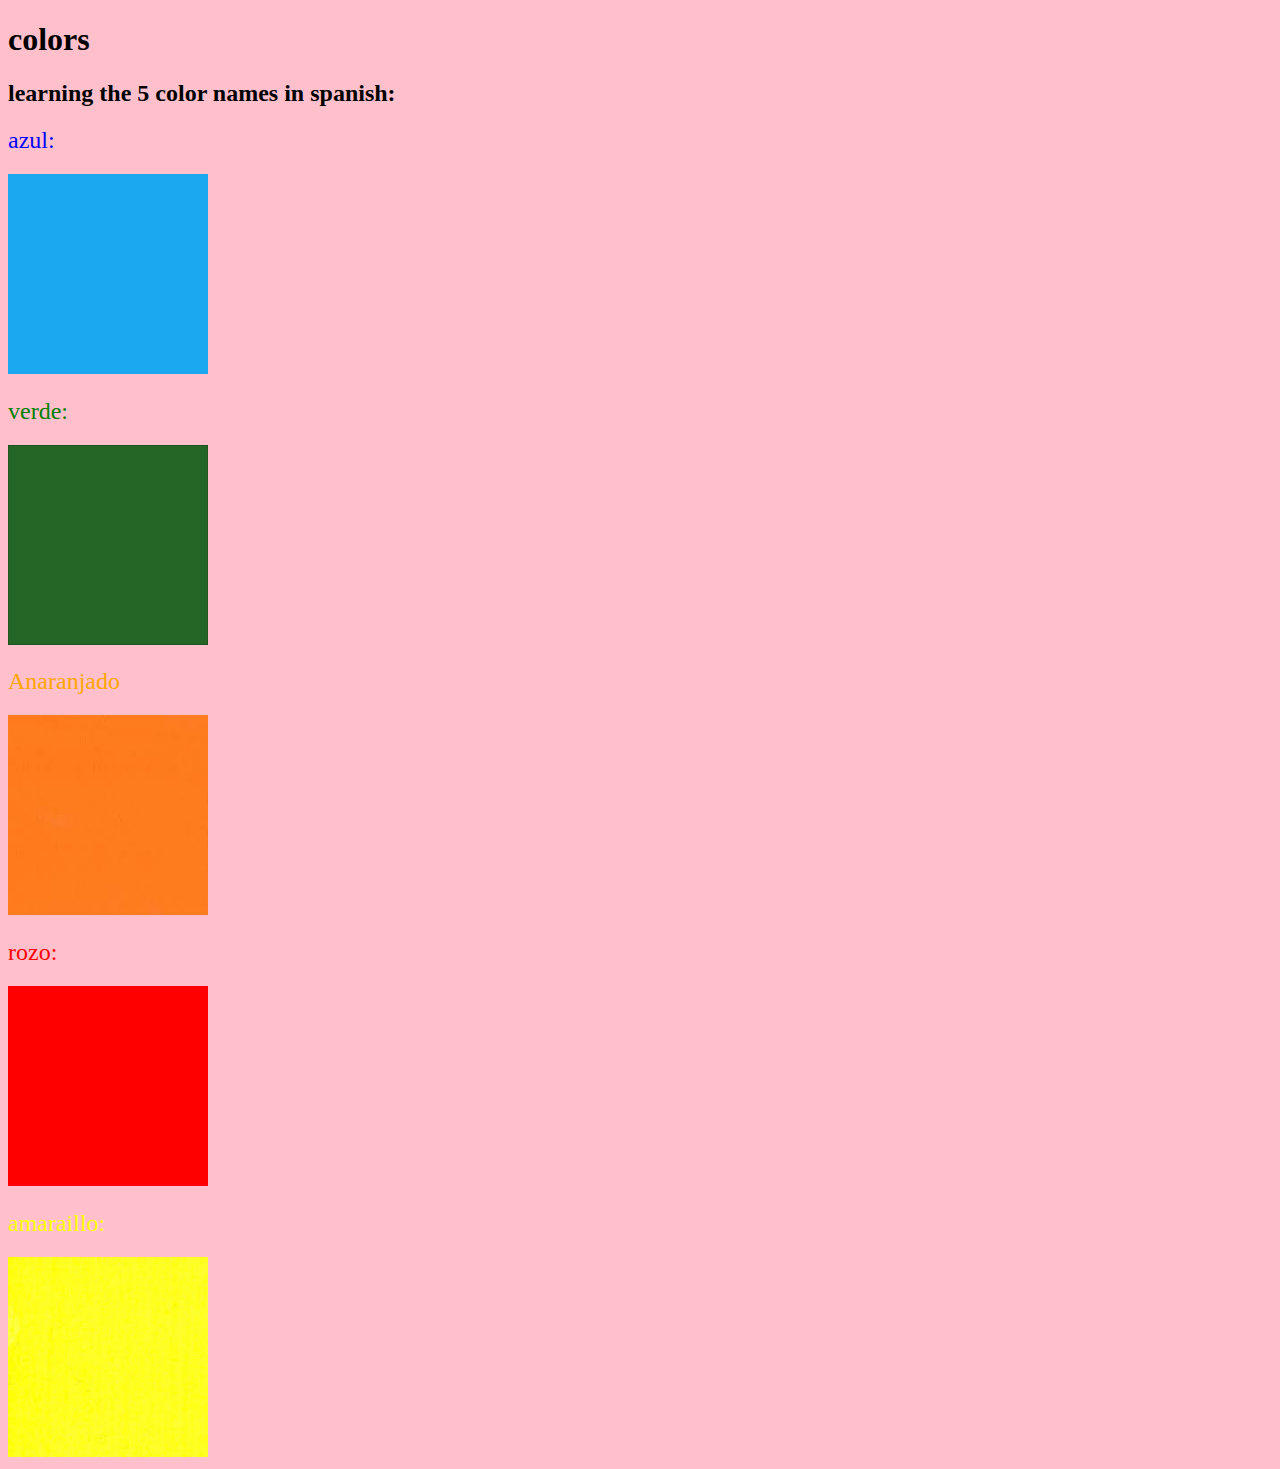
<file: index.html>
<!DOCTYPE html>
<html lang="en">
  <head>
    <meta charset="UTF-8">
    <title>learning spanish vocabulary</title>
    <link rel="stylesheet" href="style.css">
  </head>
  <body>
    <h1>colors</h1>
    <h2>learning the 5 color names in spanish:</h2>
    
    <h2 class="color-title" id="blue">azul:</h2>
    <img class="color" src="./assets:images/blue.png" alt="blue">
    
    <h2 class="color-title" id="green">verde:</h2>
    <img src="./assets:images/green.png" alt="green">
    
    <h2 class="color-title" id="orange">Anaranjado</h2>
    <img src="./assets:images/orange.png" alt="orange">
    
    <h2 class="color-title" id="red">rozo:</h2>
    <img src="./assets:images/red.png" alt="red">
    
    <h2 class="color-title" id="yellow">amaraillo:</h2>
    <img src="./assets:images/yellow.png" alt="yellow">
  
  </body>

</html>

<!-- 
TODOs
IMPORTANT: You should not need to make ANY CHANGES to index.html
All code should be written in your CSS file.

1. Create a CSS file and incorporate it as an external stylesheet.
2. Use CSS to style each of the color titles to meaning. 
Hint: Use the id to help if you don't know the words in spanish.
3. Use CSS to change all the color titles to have "font-weight: normal;"
4. Use CSS (not HTML) to make all the images 200px heigh and 200px wide. 
Hint: 
https://developer.mozilla.org/en-US/docs/Web/CSS/height
https://developer.mozilla.org/en-US/docs/Web/CSS/width
-->
</file>
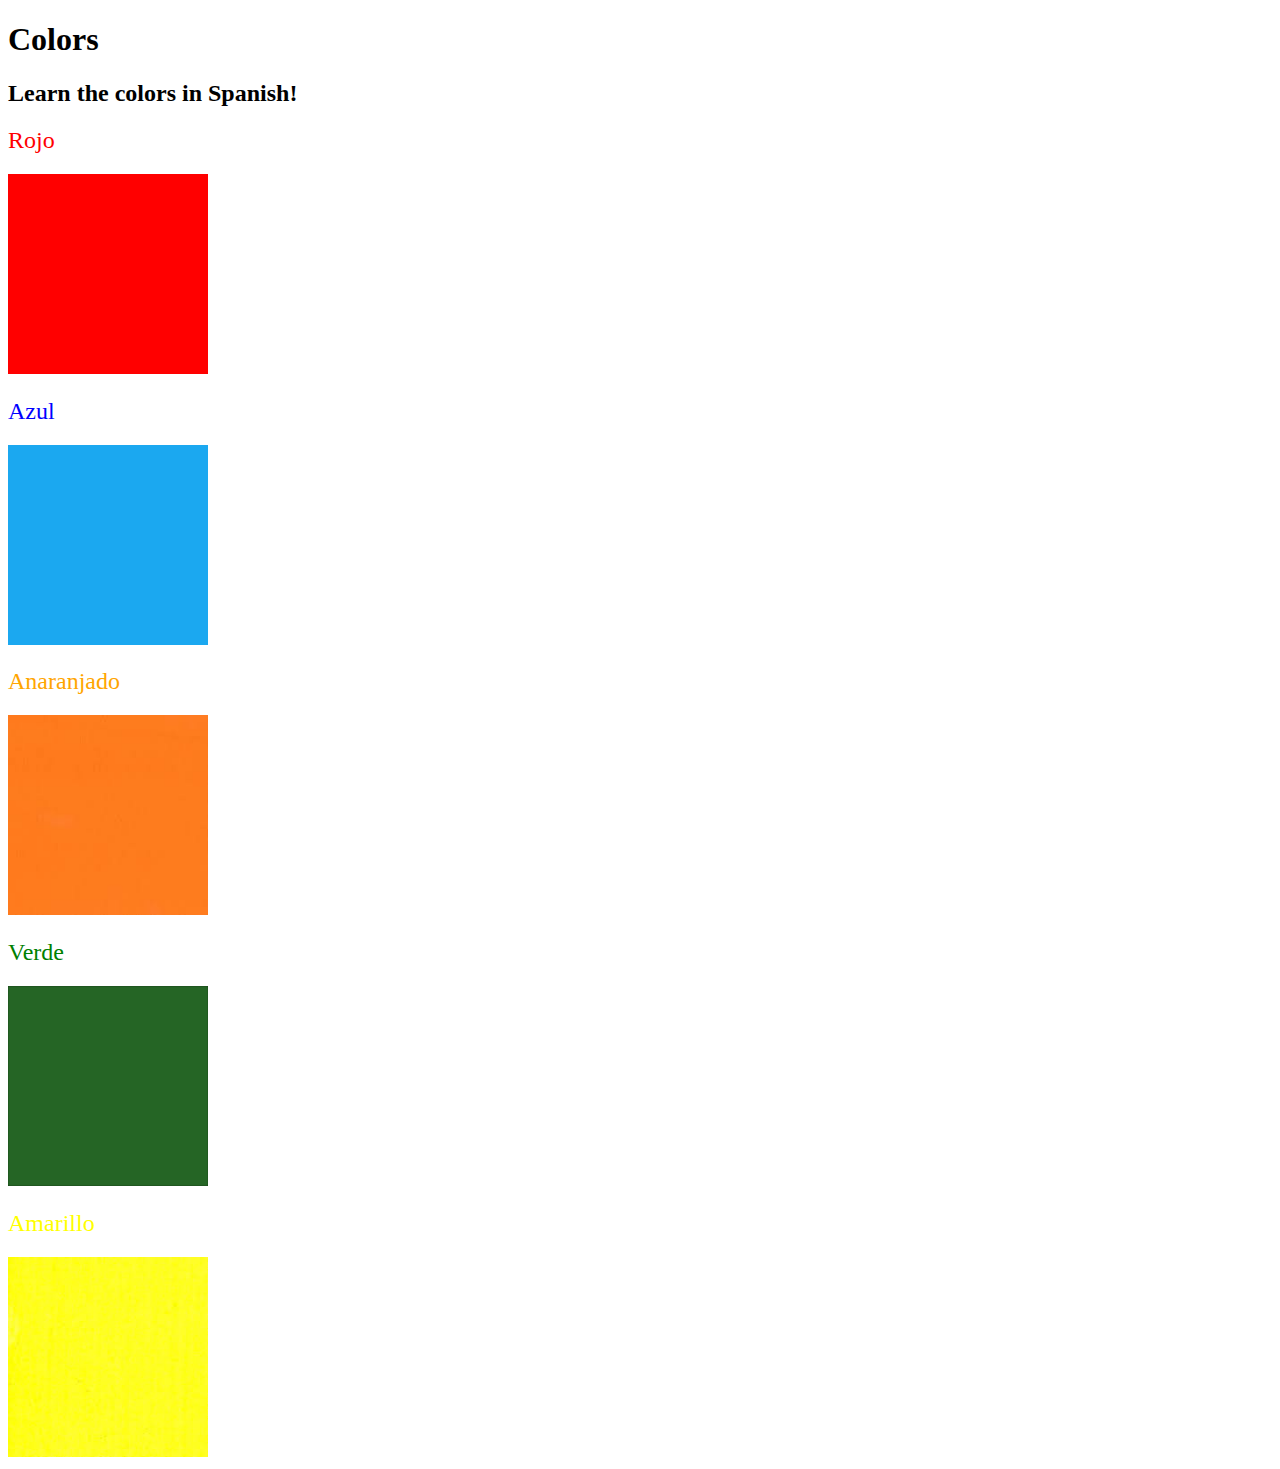
<file: solutions/solution.html>
<!DOCTYPE html>
<html lang="en">

<head>
  <meta charset="UTF-8">
  <title>Spanish Vocabulary</title>
  <link rel="stylesheet" href="./style.css" />
</head>

<body>
  <h1>Colors</h1>
  <h2>Learn the colors in Spanish!</h2>
  <h2 class="color-title" id="red">Rojo</h2>
  <img class="color" src="../assets:images/red.png" alt="red" />

  <h2 class="color-title" id="blue">Azul</h2>
  <img src="../assets:images/blue.png" alt="blue" />

  <h2 class="color-title" id="orange">Anaranjado</h2>
  <img src="../assets:images/orange.png" alt="orange" />

  <h2 class="color-title" id="green">Verde</h2>
  <img src="../assets:images/green.png" alt="green" />

  <h2 class="color-title" id="yellow">Amarillo</h2>
  <img src="../assets:images/yellow.png" alt="yellow" />
</body>

</html>
</file>
<file: style.css>
#blue{
    color:blue;
}

#green{
    color:green;
}

#orange{
    color:orange;
}

#red{
    color:red;
}

#yellow{
    color:yellow;
}

.color-title{
    font-weight:normal;
}

img{
    height:200px;
    width:200px;
}
*{
    background-color:pink;
}
</file>
<file: solutions/style.css>
img {
  height: 200px;
  width: 200px;
}

.color-title {
  font-weight: normal;
}

#red {
  color: red;
}

#blue {
  color: blue;
}

#orange {
  color: orange;
}

#green {
  color: green;
}

#yellow {
  color: yellow;
}
</file>
